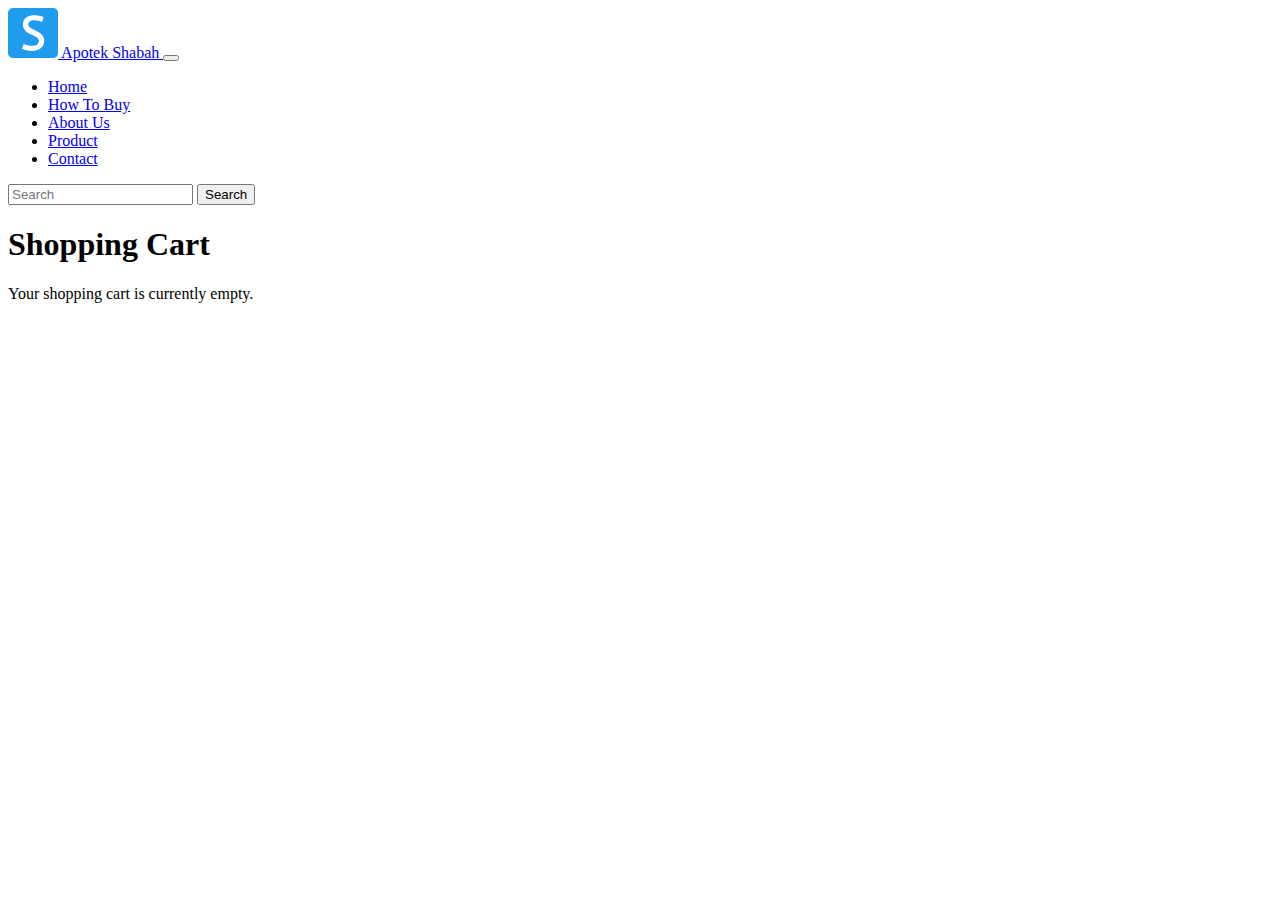
<file: cart/index.html>
<!DOCTYPE html>
<html lang="en">
  <head>
    <meta charset="UTF-8" />
    <meta name="viewport" content="width=device-width, initial-scale=1.0" />
    <title>Shopping Cart</title>
    <link href="https://cdn.jsdelivr.net/npm/bootstrap@5.3.8/dist/css/bootstrap.min.css" rel="stylesheet" integrity="sha384-sRIl4kxILFvY47J16cr9ZwB07vP4J8+LH7qKQnuqkuIAvNWLzeN8tE5YBujZqJLB" crossorigin="anonymous" />
  </head>
  <body>
    <!-- Navbar -->
    <nav class="navbar navbar-expand-lg navbar-dark bg-primary">
      <div class="container">
        <a class="navbar-brand" href="#"> <img src="../image/android-chrome-192x192.png" alt="Shabah" width="50" /> Apotek Shabah </a>
        <button class="navbar-toggler" type="button" data-bs-toggle="collapse" data-bs-target="#navbarNav" aria-controls="navbarNav" aria-expanded="false" aria-label="Toggle navigation">
          <span class="navbar-toggler-icon"></span>
        </button>
        <div class="collapse navbar-collapse" id="navbarNav">
          <ul class="navbar-nav ms-auto">
            <li class="nav-item">
              <a class="nav-link active" aria-current="page" href="../index.html">Home</a>
            </li>
            <li class="nav-item">
              <a class="nav-link" href="../tutor/index.html" target="_blank">How To Buy</a>
            </li>
            <li class="nav-item">
              <a class="nav-link" href="#">About Us</a>
            </li>
            <li class="nav-item">
              <a class="nav-link" href="#">Product</a>
            </li>
            <li class="nav-item">
              <a class="nav-link" href="#">Contact</a>
            </li>
          </ul>
          <form class="d-flex" role="search">
            <input class="form-control me-2" type="search" placeholder="Search" aria-label="Search" />
            <button class="btn btn-outline-success text-bg-secondary search" type="submit">Search</button>
          </form>
        </div>
      </div>
    </nav>
    <!-- Navbar End -->
    <h1>Shopping Cart</h1>
    <p>Your shopping cart is currently empty.</p>
  </body>
</html>
</file>
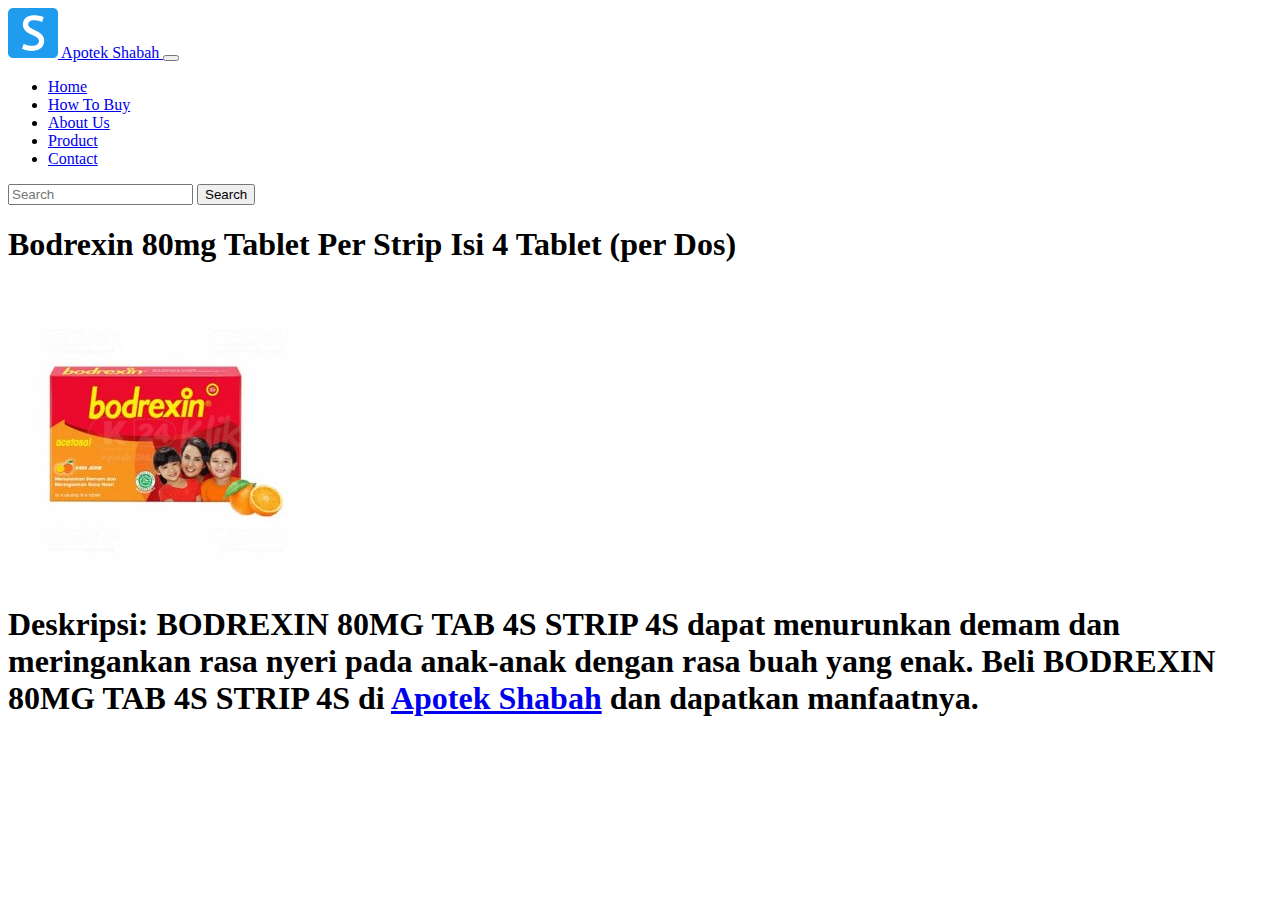
<file: des-product/index.html>
<!DOCTYPE html>
<html lang="en">
  <head>
    <meta charset="utf-8" />
    <meta name="viewport" content="width=device-width, initial-scale=1" />
    <title>Bootstrap demo</title>
    <!-- bootstrap -->
    <link href="https://cdn.jsdelivr.net/npm/bootstrap@5.3.8/dist/css/bootstrap.min.css" rel="stylesheet" integrity="sha384-sRIl4kxILFvY47J16cr9ZwB07vP4J8+LH7qKQnuqkuIAvNWLzeN8tE5YBujZqJLB" crossorigin="anonymous" />
    <!-- cssku -->
    <link rel="stylesheet" href="../css/style.css" />
  </head>
  <body>
    <!-- Navbar -->
    <nav class="navbar navbar-expand-lg navbar-dark bg-primary">
      <div class="container">
        <a class="navbar-brand" href="../html/home.html"> <img src="../image/android-chrome-192x192.png" alt="Shabah" width="50" /> Apotek Shabah </a>
        <button class="navbar-toggler" type="button" data-bs-toggle="collapse" data-bs-target="#navbarNav" aria-controls="navbarNav" aria-expanded="false" aria-label="Toggle navigation">
          <span class="navbar-toggler-icon"></span>
        </button>
        <div class="collapse navbar-collapse" id="navbarNav">
          <ul class="navbar-nav ms-auto">
            <li class="nav-item">
              <a class="nav-link active" aria-current="page" href="#">Home</a>
            </li>
            <li class="nav-item">
              <a class="nav-link" href=".html" target="_blank">How To Buy</a>
            </li>
            <li class="nav-item">
              <a class="nav-link" href="#">About Us</a>
            </li>
            <li class="nav-item">
              <a class="nav-link" href="#">Product</a>
            </li>
            <li class="nav-item">
              <a class="nav-link" href="#">Contact</a>
            </li>
          </ul>
          <form class="d-flex" role="search">
            <input class="form-control me-2" type="search" placeholder="Search" aria-label="Search" />
            <button class="btn btn-outline-success text-bg-secondary search" type="submit">Search</button>
          </form>
        </div>
      </div>
    </nav>
    <!-- Navbar End -->
    <h1>Bodrexin 80mg Tablet Per Strip Isi 4 Tablet (per Dos)</p>
      <div class="bodrexin">
      <div class="bodrexin-detail">
          <img src="../image/product/bodrexin.jpeg" class="card-img-top" alt="...">
      </div>
      <div class="description-product">
        <p>Deskripsi:
        BODREXIN 80MG TAB 4S STRIP 4S dapat menurunkan demam dan meringankan rasa nyeri pada anak-anak dengan rasa buah yang enak.
          Beli BODREXIN 80MG TAB 4S STRIP 4S di <a href="../html/home.html">Apotek Shabah</a> dan dapatkan manfaatnya.</p>
      </div>
      </div>
    <script src="https://cdn.jsdelivr.net/npm/bootstrap@5.3.8/dist/js/bootstrap.bundle.min.js" integrity="sha384-FKyoEForCGlyvwx9Hj09JcYn3nv7wiPVlz7YYwJrWVcXK/BmnVDxM+D2scQbITxI" crossorigin="anonymous"></script>
  </body>
</html>
</file>
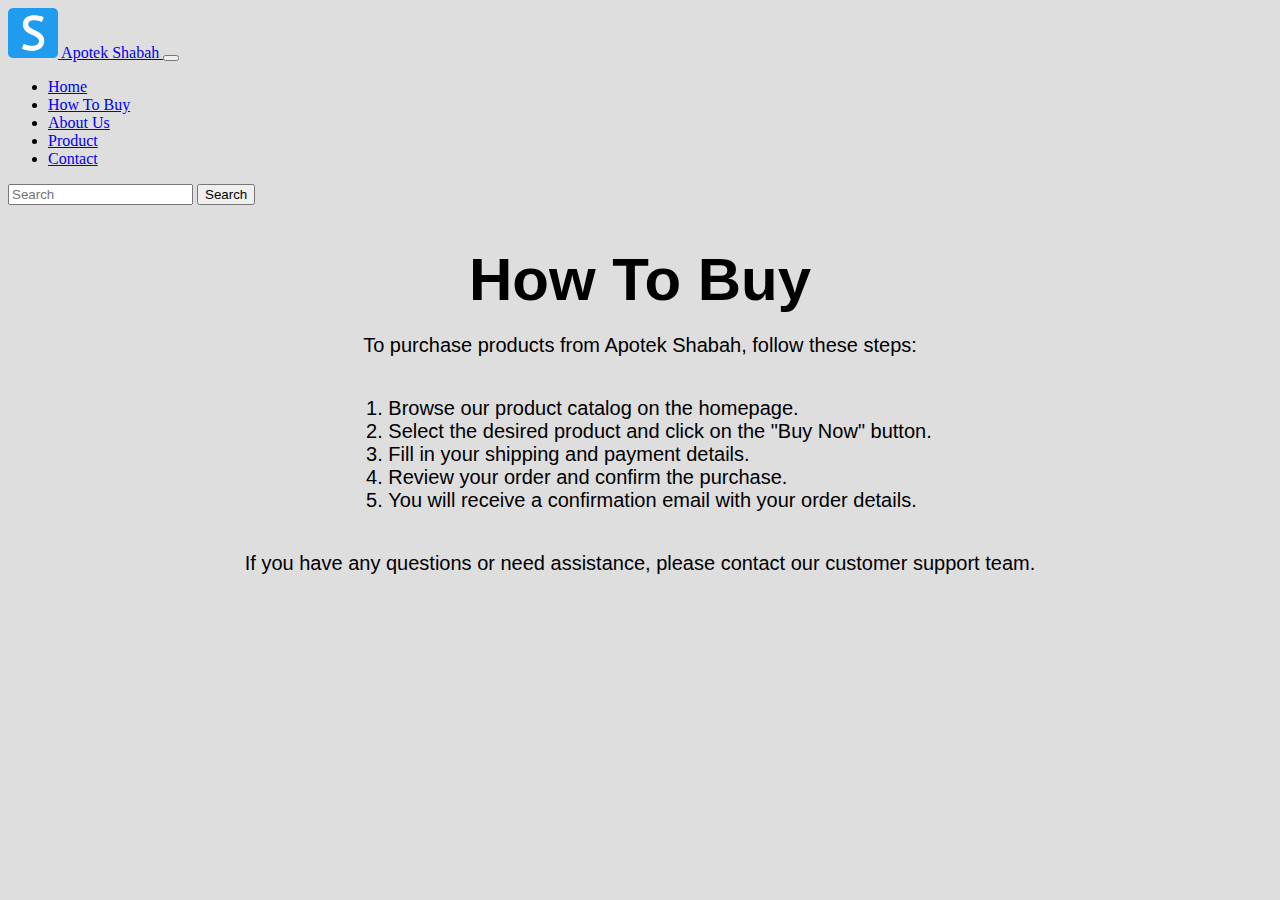
<file: tutor/index.html>
<!DOCTYPE html>
<html lang="en">
  <head>
    <meta charset="UTF-8" />
    <meta name="viewport" content="width=device-width, initial-scale=1.0" />
    <title>How To Buy</title>
    <link href="https://cdn.jsdelivr.net/npm/bootstrap@5.3.8/dist/css/bootstrap.min.css" rel="stylesheet" integrity="sha384-sRIl4kxILFvY47J16cr9ZwB07vP4J8+LH7qKQnuqkuIAvNWLzeN8tE5YBujZqJLB" crossorigin="anonymous" />
    <!-- cssku -->
    <link rel="stylesheet" href="../css/style.css" />
  </head>
  <body class="body-tutor">
    <!-- Navbar -->
    <nav class="navbar navbar-expand-lg navbar-dark bg-primary">
      <div class="container">
        <a class="navbar-brand" href="#"> <img src="../image/android-chrome-192x192.png" alt="Shabah" width="50" /> Apotek Shabah </a>
        <button class="navbar-toggler" type="button" data-bs-toggle="collapse" data-bs-target="#navbarNav" aria-controls="navbarNav" aria-expanded="false" aria-label="Toggle navigation">
          <span class="navbar-toggler-icon"></span>
        </button>
        <div class="collapse navbar-collapse" id="navbarNav">
          <ul class="navbar-nav ms-auto">
            <li class="nav-item">
              <a class="nav-link active" aria-current="page" href="../index.html">Home</a>
            </li>
            <li class="nav-item">
              <a class="nav-link" href="how-to-buy.html" target="_blank" rel="noopener">How To Buy</a>
            </li>
            <li class="nav-item">
              <a class="nav-link" href="#">About Us</a>
            </li>
            <li class="nav-item">
              <a class="nav-link" href="#">Product</a>
            </li>
            <li class="nav-item">
              <a class="nav-link" href="#">Contact</a>
            </li>
          </ul>
          <form class="d-flex" role="search">
            <input class="form-control me-2" type="search" placeholder="Search" aria-label="Search" />
            <button class="btn btn-outline-success text-bg-secondary search" type="submit">Search</button>
          </form>
        </div>
      </div>
    </nav>
    <!-- Navbar End -->
    <div class="container-tutor">
      <div class="tutor">
        <h1>How To Buy</h1>
        <p>To purchase products from Apotek Shabah, follow these steps:</p>
        <ol>
          <li>Browse our product catalog on the homepage.</li>
          <li>Select the desired product and click on the "Buy Now" button.</li>
          <li>Fill in your shipping and payment details.</li>
          <li>Review your order and confirm the purchase.</li>
          <li>You will receive a confirmation email with your order details.</li>
        </ol>
        <p>If you have any questions or need assistance, please contact our customer support team.</p>
      </div>
    </div>
  </body>
</html>
</file>
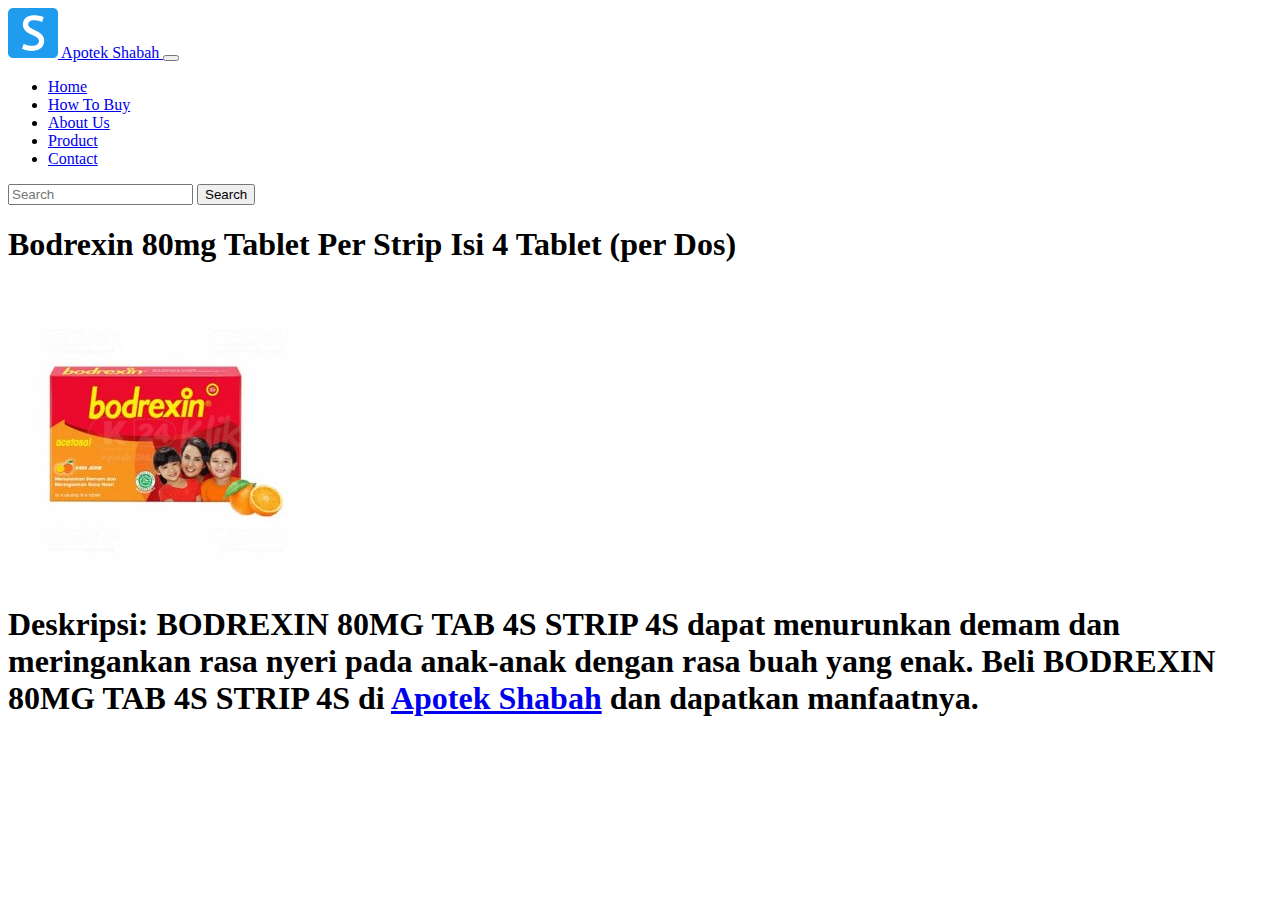
<file: des-product/description-product.html>
<!DOCTYPE html>
<html lang="en">
  <head>
    <meta charset="utf-8" />
    <meta name="viewport" content="width=device-width, initial-scale=1" />
    <title>Bootstrap demo</title>
    <!-- bootstrap -->
    <link href="https://cdn.jsdelivr.net/npm/bootstrap@5.3.8/dist/css/bootstrap.min.css" rel="stylesheet" integrity="sha384-sRIl4kxILFvY47J16cr9ZwB07vP4J8+LH7qKQnuqkuIAvNWLzeN8tE5YBujZqJLB" crossorigin="anonymous" />
    <!-- cssku -->
    <link rel="stylesheet" href="../css/style.css" />
  </head>
  <body>
    <!-- Navbar -->
    <nav class="navbar navbar-expand-lg navbar-dark bg-primary">
      <div class="container">
        <a class="navbar-brand" href="../html/home.html"> <img src="../image/android-chrome-192x192.png" alt="Shabah" width="50" /> Apotek Shabah </a>
        <button class="navbar-toggler" type="button" data-bs-toggle="collapse" data-bs-target="#navbarNav" aria-controls="navbarNav" aria-expanded="false" aria-label="Toggle navigation">
          <span class="navbar-toggler-icon"></span>
        </button>
        <div class="collapse navbar-collapse" id="navbarNav">
          <ul class="navbar-nav ms-auto">
            <li class="nav-item">
              <a class="nav-link active" aria-current="page" href="#">Home</a>
            </li>
            <li class="nav-item">
              <a class="nav-link" href="how-to-buy.html" target="_blank">How To Buy</a>
            </li>
            <li class="nav-item">
              <a class="nav-link" href="#">About Us</a>
            </li>
            <li class="nav-item">
              <a class="nav-link" href="#">Product</a>
            </li>
            <li class="nav-item">
              <a class="nav-link" href="#">Contact</a>
            </li>
          </ul>
          <form class="d-flex" role="search">
            <input class="form-control me-2" type="search" placeholder="Search" aria-label="Search" />
            <button class="btn btn-outline-success text-bg-secondary search" type="submit">Search</button>
          </form>
        </div>
      </div>
    </nav>
    <!-- Navbar End -->
    <h1>Bodrexin 80mg Tablet Per Strip Isi 4 Tablet (per Dos)</p>
      <div class="bodrexin">
      <div class="bodrexin-detail">
          <img src="../image/product/bodrexin.jpeg" class="card-img-top" alt="...">
      </div>
      <div class="description-product">
        <p>Deskripsi:
        BODREXIN 80MG TAB 4S STRIP 4S dapat menurunkan demam dan meringankan rasa nyeri pada anak-anak dengan rasa buah yang enak.
          Beli BODREXIN 80MG TAB 4S STRIP 4S di <a href="../html/home.html">Apotek Shabah</a> dan dapatkan manfaatnya.</p>
      </div>
      </div>
    <script src="https://cdn.jsdelivr.net/npm/bootstrap@5.3.8/dist/js/bootstrap.bundle.min.js" integrity="sha384-FKyoEForCGlyvwx9Hj09JcYn3nv7wiPVlz7YYwJrWVcXK/BmnVDxM+D2scQbITxI" crossorigin="anonymous"></script>
  </body>
</html>
</file>
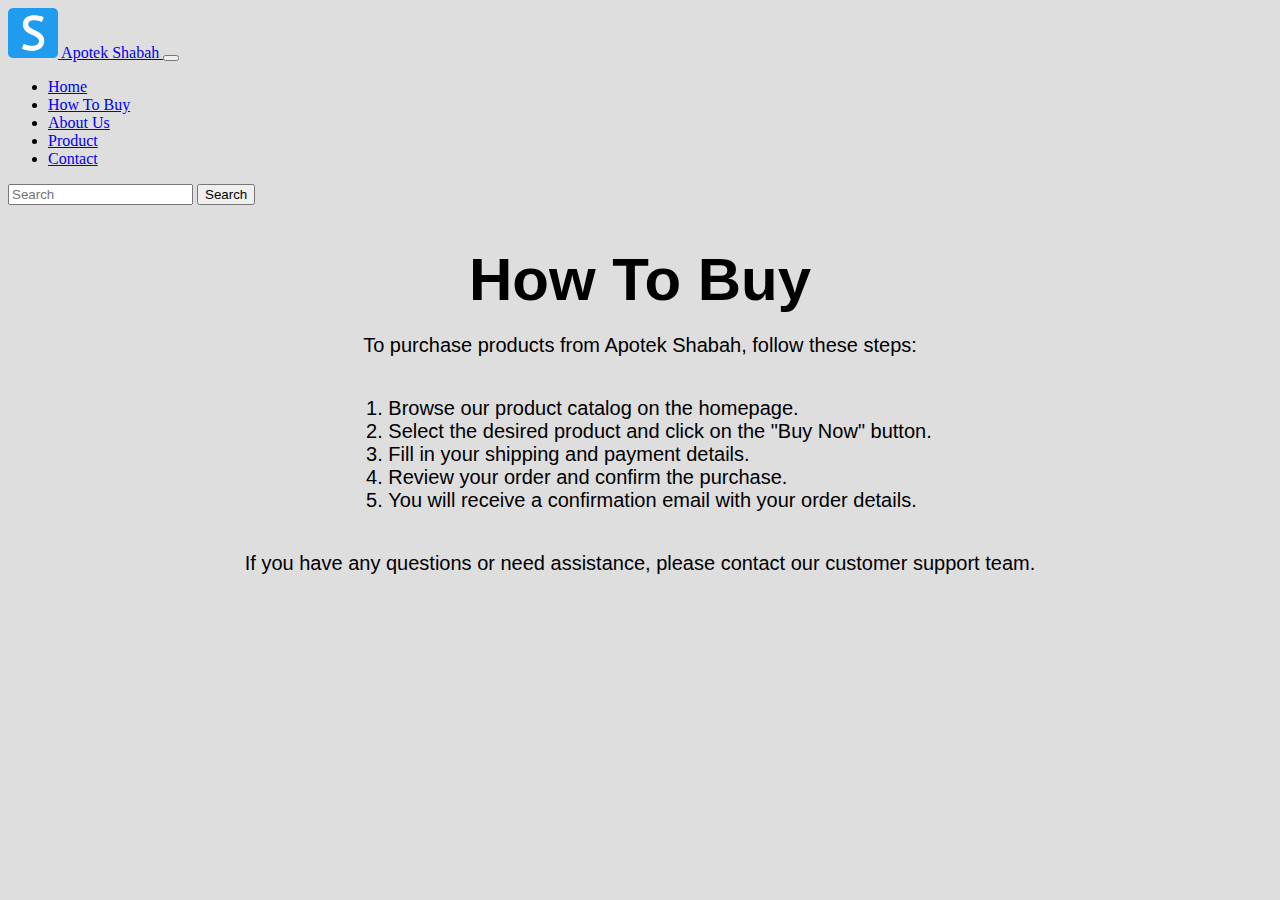
<file: html/how-to-buy.html>
<!DOCTYPE html>
<html lang="en">
  <head>
    <meta charset="UTF-8" />
    <meta name="viewport" content="width=device-width, initial-scale=1.0" />
    <title>How To Buy</title>
    <link href="https://cdn.jsdelivr.net/npm/bootstrap@5.3.8/dist/css/bootstrap.min.css" rel="stylesheet" integrity="sha384-sRIl4kxILFvY47J16cr9ZwB07vP4J8+LH7qKQnuqkuIAvNWLzeN8tE5YBujZqJLB" crossorigin="anonymous" />
    <!-- cssku -->
    <link rel="stylesheet" href="../css/style.css" />
  </head>
  <body class="body-tutor">
    <!-- Navbar -->
    <nav class="navbar navbar-expand-lg navbar-dark bg-primary">
      <div class="container">
        <a class="navbar-brand" href="#"> <img src="../image/android-chrome-192x192.png" alt="Shabah" width="50" /> Apotek Shabah </a>
        <button class="navbar-toggler" type="button" data-bs-toggle="collapse" data-bs-target="#navbarNav" aria-controls="navbarNav" aria-expanded="false" aria-label="Toggle navigation">
          <span class="navbar-toggler-icon"></span>
        </button>
        <div class="collapse navbar-collapse" id="navbarNav">
          <ul class="navbar-nav ms-auto">
            <li class="nav-item">
              <a class="nav-link active" aria-current="page" href="../html/home.html">Home</a>
            </li>
            <li class="nav-item">
              <a class="nav-link" href="how-to-buy.html" target="_blank" rel="noopener">How To Buy</a>
            </li>
            <li class="nav-item">
              <a class="nav-link" href="#">About Us</a>
            </li>
            <li class="nav-item">
              <a class="nav-link" href="#">Product</a>
            </li>
            <li class="nav-item">
              <a class="nav-link" href="#">Contact</a>
            </li>
          </ul>
          <form class="d-flex" role="search">
            <input class="form-control me-2" type="search" placeholder="Search" aria-label="Search" />
            <button class="btn btn-outline-success text-bg-secondary search" type="submit">Search</button>
          </form>
        </div>
      </div>
    </nav>
    <!-- Navbar End -->
    <div class="container-tutor">
      <div class="tutor">
        <h1>How To Buy</h1>
        <p>To purchase products from Apotek Shabah, follow these steps:</p>
        <ol>
          <li>Browse our product catalog on the homepage.</li>
          <li>Select the desired product and click on the "Buy Now" button.</li>
          <li>Fill in your shipping and payment details.</li>
          <li>Review your order and confirm the purchase.</li>
          <li>You will receive a confirmation email with your order details.</li>
        </ol>
        <p>If you have any questions or need assistance, please contact our customer support team.</p>
      </div>
    </div>
  </body>
</html>
</file>
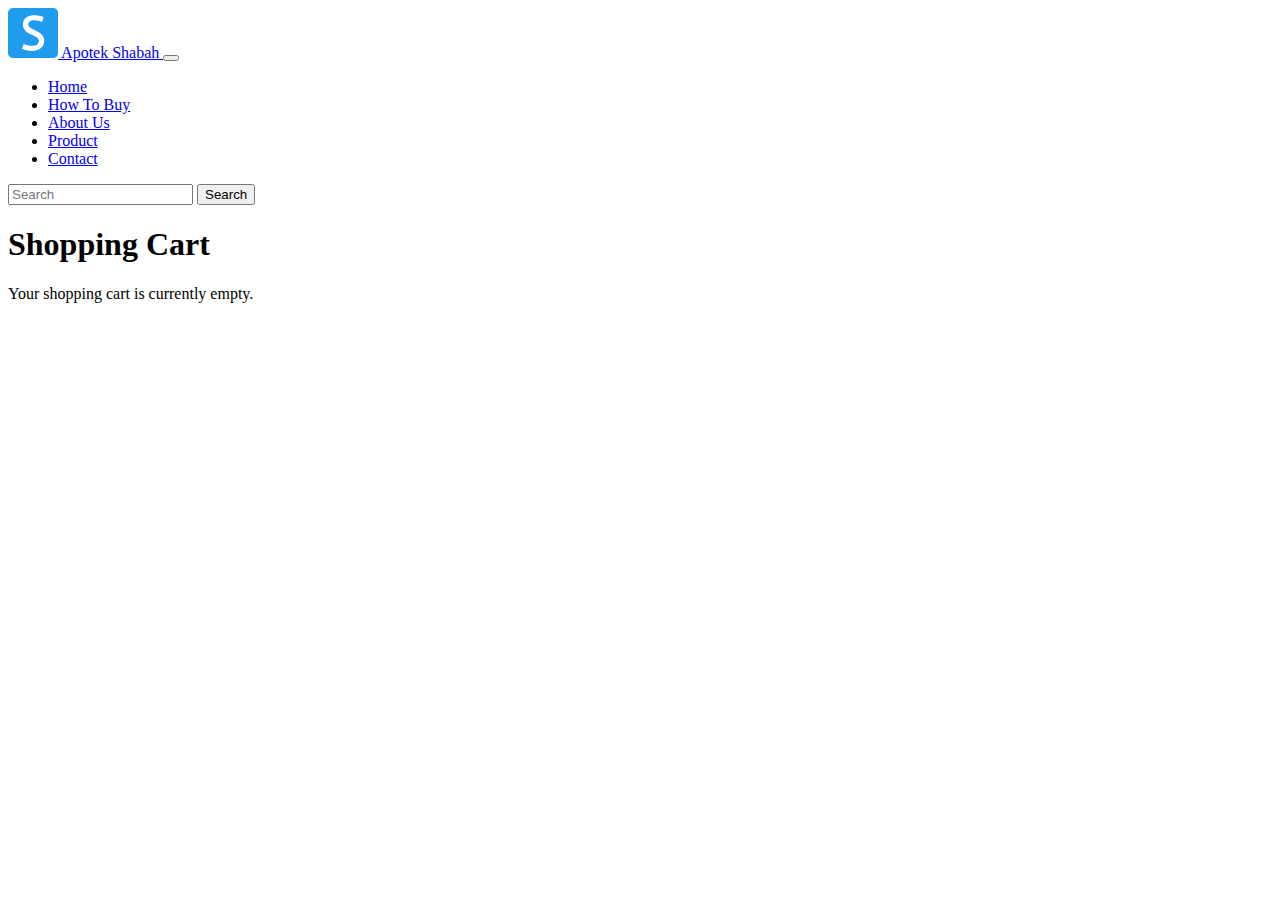
<file: html/shopping-cart.html>
<!DOCTYPE html>
<html lang="en">
  <head>
    <meta charset="UTF-8" />
    <meta name="viewport" content="width=device-width, initial-scale=1.0" />
    <title>Shopping Cart</title>
    <link href="https://cdn.jsdelivr.net/npm/bootstrap@5.3.8/dist/css/bootstrap.min.css" rel="stylesheet" integrity="sha384-sRIl4kxILFvY47J16cr9ZwB07vP4J8+LH7qKQnuqkuIAvNWLzeN8tE5YBujZqJLB" crossorigin="anonymous" />
  </head>
  <body>
    <!-- Navbar -->
    <nav class="navbar navbar-expand-lg navbar-dark bg-primary">
      <div class="container">
        <a class="navbar-brand" href="#"> <img src="../image/android-chrome-192x192.png" alt="Shabah" width="50" /> Apotek Shabah </a>
        <button class="navbar-toggler" type="button" data-bs-toggle="collapse" data-bs-target="#navbarNav" aria-controls="navbarNav" aria-expanded="false" aria-label="Toggle navigation">
          <span class="navbar-toggler-icon"></span>
        </button>
        <div class="collapse navbar-collapse" id="navbarNav">
          <ul class="navbar-nav ms-auto">
            <li class="nav-item">
              <a class="nav-link active" aria-current="page" href="index.html">Home</a>
            </li>
            <li class="nav-item">
              <a class="nav-link" href="how-to-buy.html" target="_blank">How To Buy</a>
            </li>
            <li class="nav-item">
              <a class="nav-link" href="#">About Us</a>
            </li>
            <li class="nav-item">
              <a class="nav-link" href="#">Product</a>
            </li>
            <li class="nav-item">
              <a class="nav-link" href="#">Contact</a>
            </li>
          </ul>
          <form class="d-flex" role="search">
            <input class="form-control me-2" type="search" placeholder="Search" aria-label="Search" />
            <button class="btn btn-outline-success text-bg-secondary search" type="submit">Search</button>
          </form>
        </div>
      </div>
    </nav>
    <!-- Navbar End -->
    <h1>Shopping Cart</h1>
    <p>Your shopping cart is currently empty.</p>
  </body>
</html>
</file>
<file: css/style.css>
.card {
  width: 300px;
  margin-left: 50px;
}
.card img {
  width: 100%;
  height: 300px;
  object-fit: cover;
}

/* card */
.container-card {
  display: flex;
  flex-wrap: wrap;
  justify-content: center;
  gap: 20px;
  margin-bottom: 20px;
}

/* style how yo buy */

.body-tutor {
  background-color: #dedede;
  color: #000;
}
.container-tutor {
  text-align: center;
  margin-top: 20px;
}
ol {
  text-align: left;
  display: inline-block;
  font-size: 20px;
}
.tutor {
  display: block;
  text-align: center;
  margin-top: 20px;
  margin-bottom: 20px;
  font-family: "Segoe UI", Tahoma, Geneva, Verdana, sans-serif;
}
.tutor h1 {
  font-size: 60px;
  margin-bottom: 10px;
}
.tutor p {
  font-size: 20px;
  color: #000;
}

/* detail-product  */
.bodrexin-detail {
  width: 300px;
  display: flex;
  flex-direction: column;
  align-items: center;
  margin-top: 20px;
}
.contact {
  margin-top: 20px;
  text-align: center;
}
.contact a {
  display: inline-block;

  margin: 5px;
  padding: 10px 20px;
  color: #fff;
  text-decoration: none;
  border-radius: 5px;
}
.contact a:hover {
  background-color: #0056b3;
}
</file>
